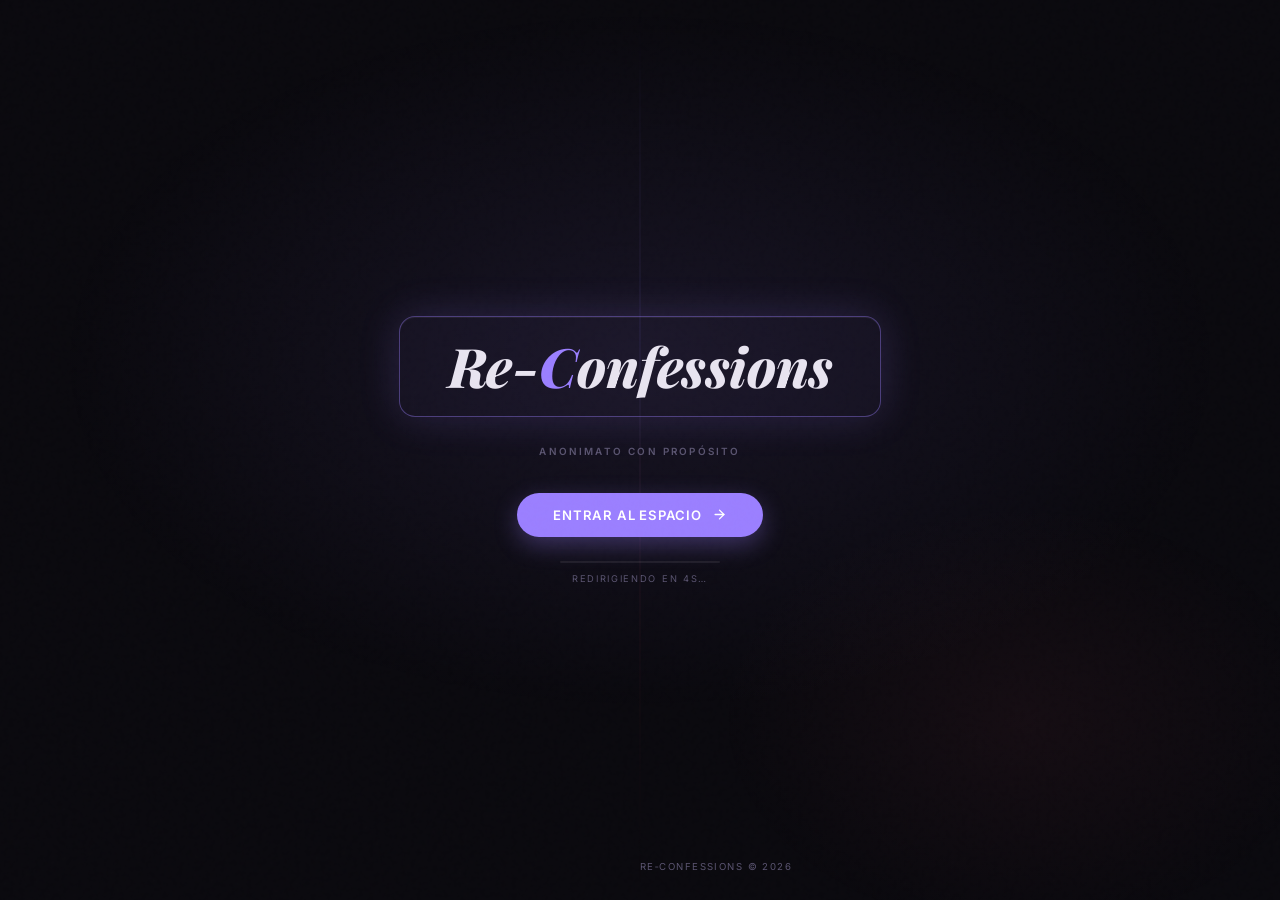
<file: enter.html>
<!DOCTYPE html>
<html lang="es">
<head>
<meta charset="UTF-8">
<meta name="viewport" content="width=device-width, initial-scale=1.0, viewport-fit=cover, user-scalable=no">
<title>ReConfessions — Cargando</title>
<meta name="apple-mobile-web-app-capable" content="yes">
<meta name="apple-mobile-web-app-status-bar-style" content="black-translucent">
<link href="https://fonts.googleapis.com/css2?family=Inter:wght@300;400;500;600;700&family=Playfair+Display:ital,wght@0,700;1,400;1,700;1,800&display=swap" rel="stylesheet">

<style>
:root {
  --bg:            #0a090e;
  --border-active: rgba(155,127,255,0.4);
  --accent:        #9b7fff;
  --accent-glow:   rgba(155,127,255,0.18);
  --accent-rose:   #e8596a;
  --text:          #e8e4f0;
  --text-3:        #5a5470;
  --radius-md:     16px;
  --radius-full:   999px;
  --ease:          cubic-bezier(0.16,1,0.3,1);
}

*, *::before, *::after {
  box-sizing: border-box; margin: 0; padding: 0;
  -webkit-tap-highlight-color: transparent;
  user-select: none;
}

html, body {
  width: 100%; height: 100%; overflow: hidden;
  background: var(--bg);
  color: var(--text);
  font-family: 'Inter', system-ui, sans-serif;
  -webkit-font-smoothing: antialiased;
}

/* Grain */
body::after {
  content: '';
  position: fixed; inset: 0; z-index: 9999; pointer-events: none;
  background-image: url("data:image/svg+xml,%3Csvg viewBox='0 0 200 200' xmlns='http://www.w3.org/2000/svg'%3E%3Cfilter id='n'%3E%3CfeTurbulence type='fractalNoise' baseFrequency='0.85' numOctaves='4' stitchTiles='stitch'/%3E%3C/filter%3E%3Crect width='100%25' height='100%25' filter='url(%23n)' opacity='0.04'/%3E%3C/svg%3E");
  opacity: 0.4;
}

/* Ambient glow */
.ambient {
  position: fixed; inset: 0; pointer-events: none; z-index: 0;
  background:
    radial-gradient(ellipse 70% 60% at 50% 40%, rgba(155,127,255,0.09) 0%, transparent 65%),
    radial-gradient(ellipse 40% 40% at 80% 80%, rgba(232,89,106,0.05) 0%, transparent 60%);
}

/* Línea vertical */
.connection-line {
  position: fixed; top: 0; left: 50%;
  width: 1px; height: 100%;
  transform: translateX(-50%);
  background: linear-gradient(to bottom, transparent, rgba(155,127,255,0.35) 35%, rgba(232,89,106,0.2) 65%, transparent);
  opacity: 0.35; pointer-events: none; z-index: 1;
}

/* Layout */
.splash {
  position: relative; z-index: 2;
  width: 100%; height: 100%;
  display: flex; flex-direction: column;
  justify-content: center; align-items: center;
}

/* Logo box */
.logo-box {
  border: 1px solid var(--border-active);
  padding: 22px 48px;
  border-radius: var(--radius-md);
  background: rgba(155,127,255,0.04);
  box-shadow: 0 0 40px var(--accent-glow), inset 0 1px 0 rgba(255,255,255,0.06);
  margin-bottom: 28px;
  animation: fadeUp 0.9s var(--ease) 0.2s both, logoPulse 4s ease-in-out 1.5s infinite;
}

.logo-box h1 {
  font-family: 'Playfair Display', serif;
  font-weight: 800; font-style: italic;
  font-size: clamp(2.2rem, 8vw, 3.4rem);
  color: var(--text);
  letter-spacing: -0.01em;
  line-height: 1;
}

.logo-box h1 span { color: var(--accent); }

/* Slogan */
.slogan {
  font-size: 0.62rem; font-weight: 600;
  letter-spacing: 0.22em; text-transform: uppercase;
  color: var(--text-3);
  margin-bottom: 36px;
  animation: fadeUp 0.8s var(--ease) 0.7s both;
}

/* Botón */
.enter-btn {
  display: inline-flex; align-items: center; gap: 10px;
  padding: 14px 36px;
  background: var(--accent); color: #fff;
  border-radius: var(--radius-full);
  font-family: 'Inter', sans-serif;
  font-size: 0.82rem; font-weight: 600;
  letter-spacing: 0.06em; text-transform: uppercase;
  text-decoration: none; cursor: pointer;
  position: relative; overflow: hidden;
  box-shadow: 0 8px 24px rgba(155,127,255,0.32);
  transition: transform 0.3s var(--ease), box-shadow 0.3s var(--ease);
  animation: fadeUp 0.8s var(--ease) 1.1s both;
}

.enter-btn:hover {
  transform: translateY(-2px);
  box-shadow: 0 12px 32px rgba(155,127,255,0.48);
}
.enter-btn:active { transform: translateY(0); }

.enter-btn::before {
  content: '';
  position: absolute; top: 0; left: -100%;
  width: 100%; height: 100%;
  background: linear-gradient(90deg, transparent, rgba(255,255,255,0.22), transparent);
  animation: shine 2.6s ease-in-out 2s infinite;
}

.btn-arrow {
  width: 15px; height: 15px; flex-shrink: 0;
  transition: transform 0.3s var(--ease);
}
.enter-btn:hover .btn-arrow { transform: translateX(4px); }

/* Barra y contador */
.countdown-wrap {
  margin-top: 24px;
  display: flex; flex-direction: column; align-items: center; gap: 10px;
  animation: fadeUp 0.7s var(--ease) 1.5s both;
}

.bar-track {
  width: 160px; height: 2px;
  background: rgba(255,255,255,0.07);
  border-radius: var(--radius-full);
  overflow: hidden;
}

.bar-fill {
  height: 100%;
  background: linear-gradient(90deg, var(--accent), var(--accent-rose));
  border-radius: var(--radius-full);
  width: 100%;
  transform-origin: left;
  animation: drain 5s linear 1.6s forwards;
}

.count-label {
  font-size: 0.58rem; letter-spacing: 0.18em;
  text-transform: uppercase; color: var(--text-3);
}

/* Footer */
.footer-info {
  position: fixed; bottom: 28px; left: 50%; transform: translateX(-50%);
  font-size: 0.6rem; letter-spacing: 0.15em; text-transform: uppercase;
  color: var(--text-3); opacity: 0.45; white-space: nowrap;
  animation: fadeUp 0.7s var(--ease) 1.9s both;
}

/* Keyframes */
@keyframes fadeUp {
  from { opacity: 0; transform: translateY(18px); }
  to   { opacity: 1; transform: translateY(0); }
}

@keyframes logoPulse {
  0%, 100% { box-shadow: 0 0 40px rgba(155,127,255,0.14), inset 0 1px 0 rgba(255,255,255,0.06); }
  50%       { box-shadow: 0 0 64px rgba(155,127,255,0.32), inset 0 1px 0 rgba(255,255,255,0.06); }
}

@keyframes shine {
  0%        { left: -100%; }
  60%, 100% { left: 100%; }
}

@keyframes drain {
  from { transform: scaleX(1); }
  to   { transform: scaleX(0); }
}
</style>
</head>
<body>

<div class="ambient"></div>
<div class="connection-line"></div>

<div class="splash">
  <div class="logo-box">
    <h1>Re‑<span>C</span>onfessions</h1>
  </div>

  <p class="slogan">Anonimato con propósito</p>

  <a href="index.html" class="enter-btn">
    Entrar al espacio
    <svg class="btn-arrow" viewBox="0 0 24 24" fill="none" stroke="currentColor"
         stroke-width="2.2" stroke-linecap="round" stroke-linejoin="round">
      <line x1="5" y1="12" x2="19" y2="12"/>
      <polyline points="12 5 19 12 12 19"/>
    </svg>
  </a>

  <div class="countdown-wrap">
    <div class="bar-track">
      <div class="bar-fill"></div>
    </div>
    <span class="count-label" id="countLabel">Redirigiendo en 5s…</span>
  </div>
</div>

<p class="footer-info">Re‑Confessions © 2026</p>

<script>
  let secs = 5;
  const label = document.getElementById('countLabel');

  const tick = setInterval(() => {
    secs--;
    if (secs <= 0) {
      clearInterval(tick);
      window.location.href = 'index.html';
    } else {
      label.textContent = 'Redirigiendo en ' + secs + 's…';
    }
  }, 1000);
</script>

</body>
</html>
</file>
